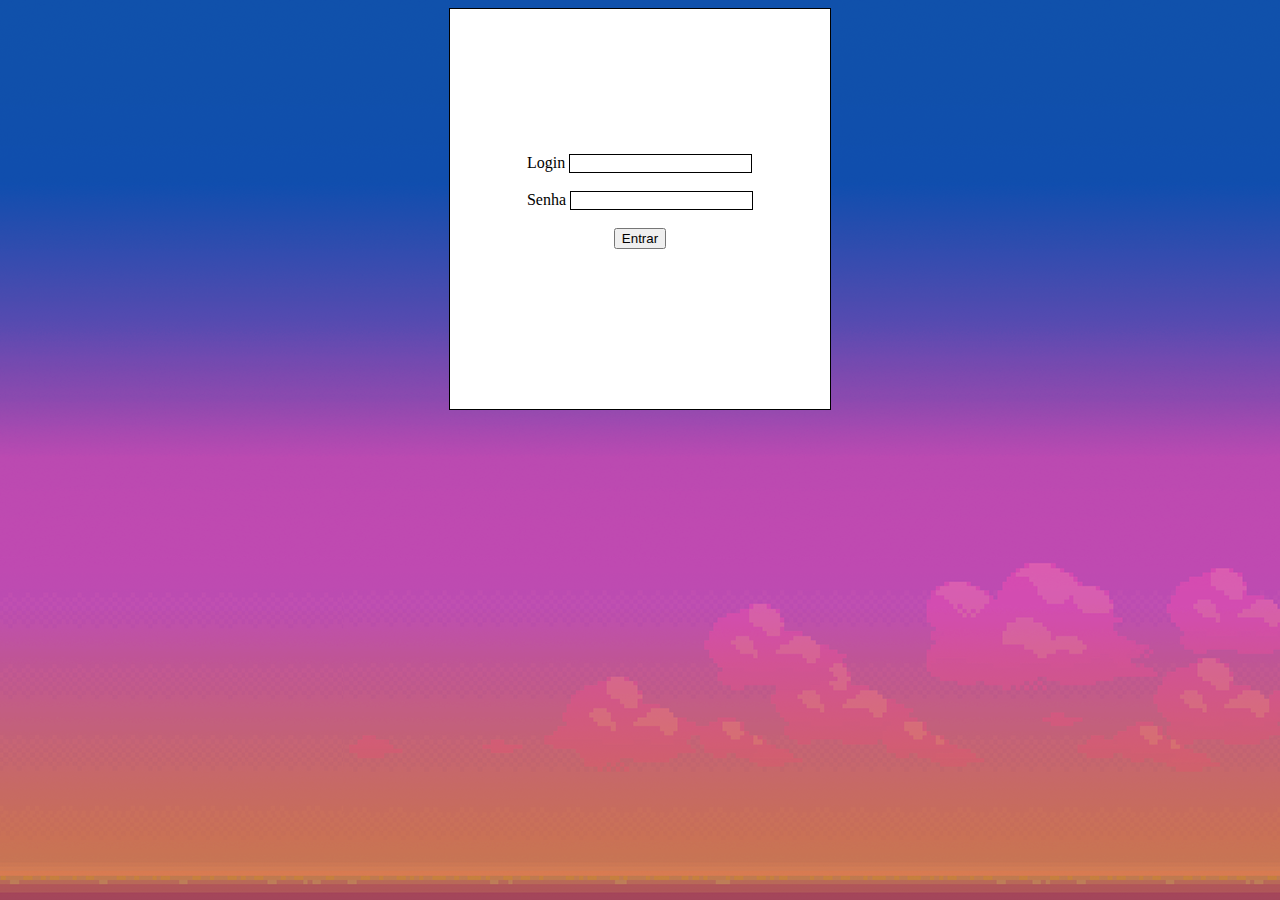
<file: HTML/index.html>
<html>
<head>
	<title>Primeira página</title>
	<meta charset="UTF-8">
	<link rel="stylesheet" type="text/css" href="../CSS/estilo.css"/>
</head>
<body>
	<div id="corpo">
		<form>
			<label name="login">Login</label>
			<input name="login"/>
			<br><br>
			<label name="senha">Senha</label>
			<input name="senha" type="password"/>
			<br><br>
			<div align="center"><!-- centralizando com align -->
				<button type="submit" >Entrar</button>
			</div>
		</form>
	</div>
</body>
</html>
</file>
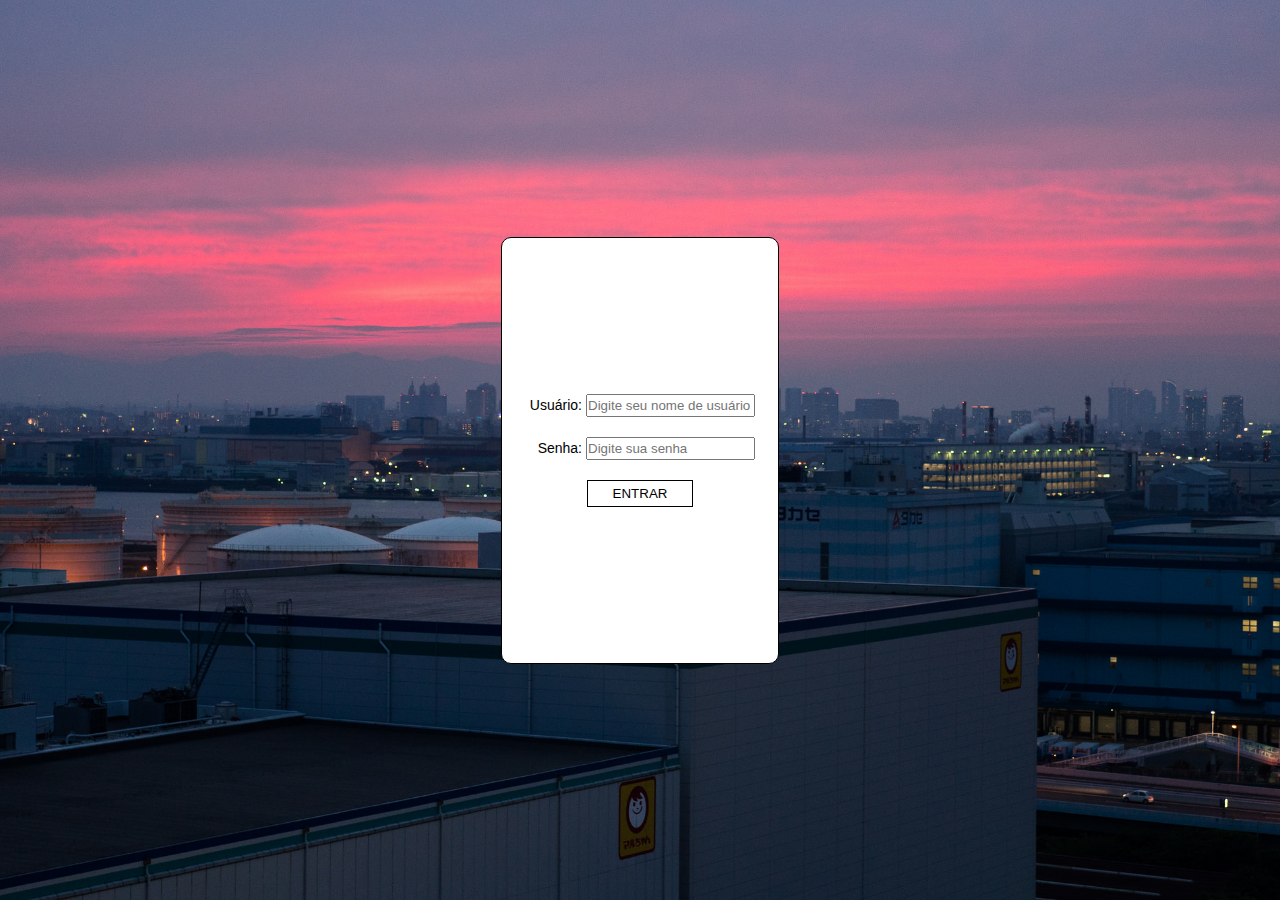
<file: Testes/html/index.html>
<!DOCTYPE html>
<html>
<head>
	<meta charset="utf-8">
	<meta http-equiv="X-UA-Compatible" content="IE=edge">
	<title>Login</title>
	<link rel="stylesheet" type="text/css" href="../css/login.css">
</head>
<body>
		<form action="home.html">
			<div class="cont">
				<label for="usuario">Usuário:</label>
				<input type="text" id="usuario" placeholder="Digite seu nome de usuário">
			</div>
			<div class="cont">
				<label for="senha">Senha:</label>
				<input type="password" id="senha" placeholder="Digite sua senha">
			</div>
			<div class="cont">
				<button type="submit">ENTRAR</button>
			</div>
		</form>
</body>
</html>
</file>
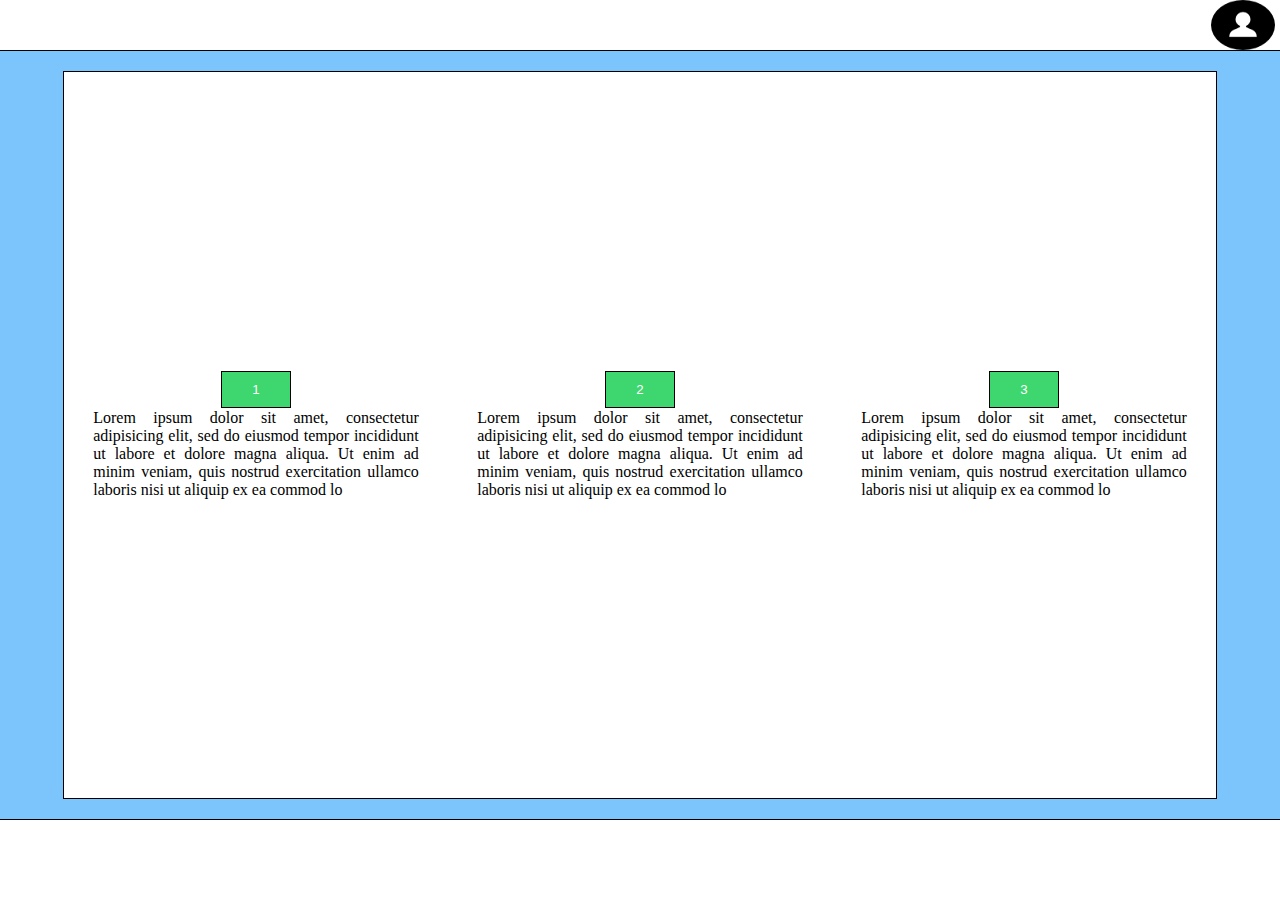
<file: Testes/html/home.html>
<!DOCTYPE html>
<html>
<head>
	<title></title>
	<link rel="stylesheet" type="text/css" href="../css/home.css">
</head>
<body>
		<header>
			<div id="usuario">
				<img src="../imagens/user.png">
			</div>
		</header>
		<div id="corpo">
			<div class="box">
				<form>
					<button type="submit">1</button>
					<p>Lorem ipsum dolor sit amet, consectetur adipisicing elit, sed do eiusmod
					tempor incididunt ut labore et dolore magna aliqua. Ut enim ad minim veniam,
					quis nostrud exercitation ullamco laboris nisi ut aliquip ex ea commod lo</p>
				</form>
			</div>
			<div class="box">
				<form>
					<button type="submit">2</button>
					<p>Lorem ipsum dolor sit amet, consectetur adipisicing elit, sed do eiusmod
					tempor incididunt ut labore et dolore magna aliqua. Ut enim ad minim veniam,
					quis nostrud exercitation ullamco laboris nisi ut aliquip ex ea commod lo</p>
				</form>
			</div>
			<div class="box">
				<form>
					<button type="submit">3</button>
					<p>Lorem ipsum dolor sit amet, consectetur adipisicing elit, sed do eiusmod
					tempor incididunt ut labore et dolore magna aliqua. Ut enim ad minim veniam,
					quis nostrud exercitation ullamco laboris nisi ut aliquip ex ea commod lo</p>
				</form>
			</div>
		</div>
		<footer></footer>
</body>
</html>
</file>
<file: CSS/estilo.css>
body {
	background-image:url("../Imagens/background.png");
}

#corpo {
	background-color:white;
	margin:auto;
	width:30%;
	border:1px solid black;
	height:400px;
	/*Código que o germano fez para centralizar*/
	display:flex;
		align-items:center;
		justify-content:center;	
}

#corpo form{

}

#corpo input{
	border:1px solid;
}
</file>
<file: Testes/css/login.css>
/*Fazendo a "viewport" ocupar toda a tela para que eu consiga centralizar com o flex a div*/
html, body {
	/*Fazendo eles ocuparem a tela toda, por padrão o inline deles já é 100%*/
	height: 100%;
	margin: 0;
	padding: 0;
}

body {
	/*Inserindo imagem de fundo e fazendo ela ocupar toda a viewport*/
	background: url(../imagens/wallpaper.jpg) no-repeat center center fixed;
	background-size: cover;

	/*Centralizando o contéudo dentro desses elementos*/
	display: flex;
		align-items: center;
		justify-content: center;
}


/*Centralizando contéudo do form, dimensionando e ajustando*/
form {
	display: flex;
		align-items: center;
		justify-content: center;
		flex-direction: column;

	padding: 10px;
	width: 20%;
	height: 45%;
	border:1px solid black;
	border-radius: 10px;/*Efeito de borda arredondada*/
	background: white;
}

form label{
	/*Deixando alinhado as labels*/
	display: inline-block;
	width: 60px;
	text-align: right;

	/*Pequena mudança na fonte e tamanho das labels*/
	font-family: Verdana, Geneva, sans-serif;
	font-size: 14px;
}

form .cont{
	padding: 10px;/*aumentando a distância entre as divs que separa o contéudo*/
}

form .cont input{
	width: 70%;/*aumentando tamanho das caixas input*/
	padding: 2px 0;
}

form .cont button{
	padding: 5px 25px;
	background: white;
	border:1px solid black;
}

form .cont button:hover {
	background: black;
	color: white;
	cursor: pointer; /*Adicionando o efeito da mãosinha no cursor*/
}
</file>
<file: Testes/css/home.css>
/*				LAYOUT RESPONSIVO				*/

/*Zerando a página*/
* {
	margin: 0;
	padding: 0;
	border: 0;
}

/*Definindo a flexbox para ter um layout responsivo*/
body {
	/*indico o tipo de display e passo a direção do eixo*/
	display: flex;
    flex-direction: column;
    /*a página tem que pegar pelo menos toda a viewport*/
    min-height: 100vh;

    background-color: #7bc4fc;
}

body header {
	height:50px;
	width: 100%;
	border-bottom: 1px solid black;
	background-color: white;
}

body #corpo {
	width: 90%;
	margin: 20px auto;
	border: 1px solid black;
	background-color: white;
	
	flex-grow: 1;
	display: inherit;
	justify-content: space-around; /*Os itens aqui dentro serão alinhados na horizontal com espaçamento iguais sobre a div*/
	align-items: center;/*Centralizando os itens na vertical, dentro da div*/
	flex-direction: row;/*Os itens dentro estão com a direção em coluna, então setei para linha, um do lado do outro*/
}

body footer {
	height: 80px;
	width: 100%;
	border-top: 1px solid black;
	background-color: white;
}

/*				Configurando o conteudo do #corpo				*/
body .box {
	width: 30%;
	/*height: 100%;*/
	/*border: 1px solid black;*/

	display: flex;
}

body .box form {
	width: 100%;
	height: 100%;

	display: inherit;
	justify-content: center;
	align-items: center;
	flex-direction: column;
}

body .box form button{
	padding: 10px 30px;
	border: 1px solid black;
	cursor: pointer;
	background-color: #3ed66e;
	color: white;
}

body .box form button:hover{
	background-color: #05b23b;
}

body .box form p{
	margin:1px 10px 0 10px;
	text-align: justify;
}

/*					Mexendo no header 				*/

/*caixa de usuario*/
body header{
	display: inherit;
	flex-direction: row;
	justify-content: flex-end;
}

body header #usuario{
	width: 5%;
	padding: 0 5px;
}

body header #usuario:hover {
	background-color: #DBD5D5;
	cursor: pointer;
}

body header #usuario img{
	height: 100%;
	width: 100%;
}
</file>
